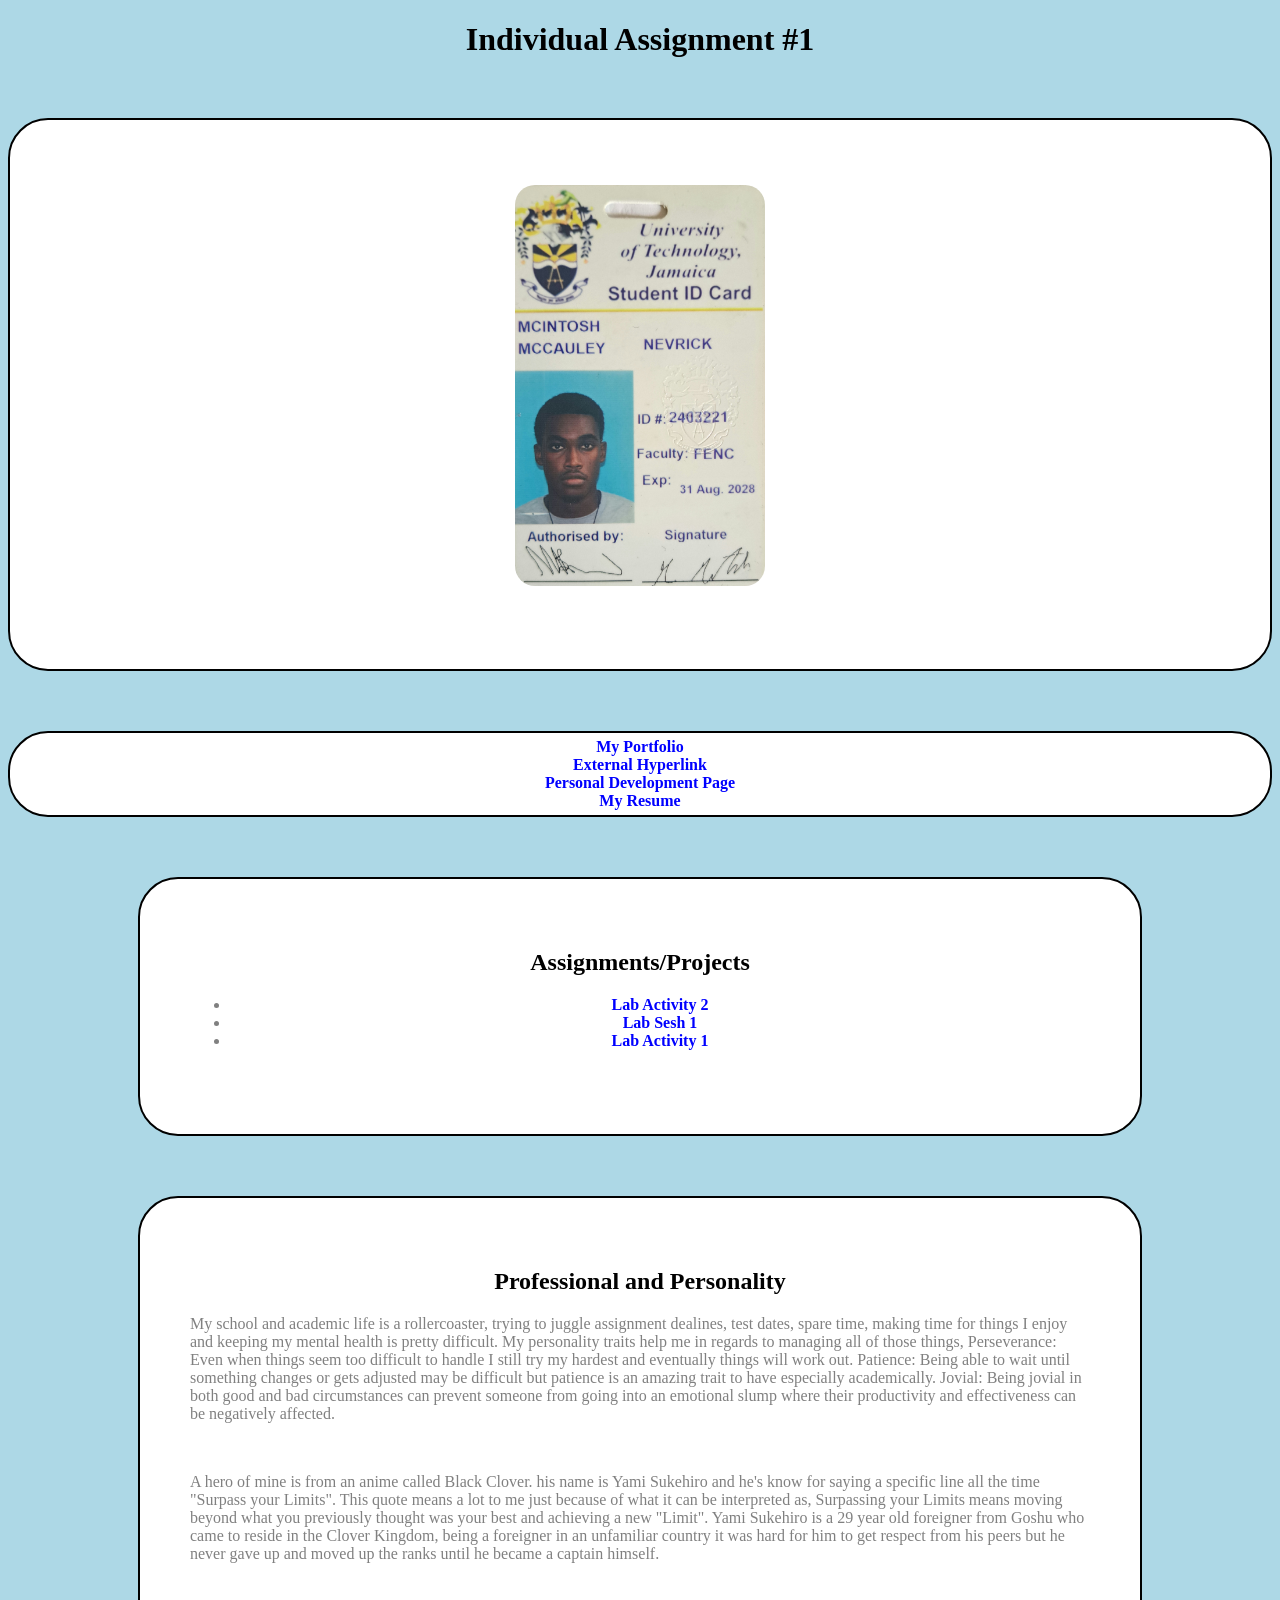
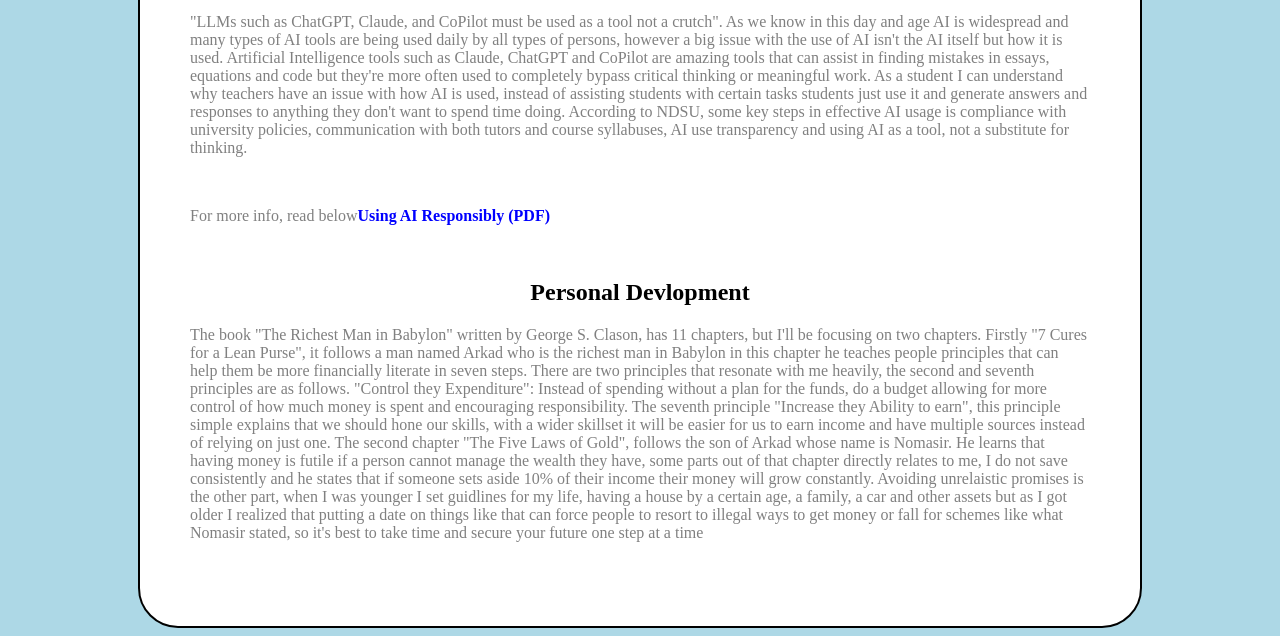
<file: index.html>
<!DOCTYPE html>
<html lang="en">
  <head>
    <meta charset="UTF-8">
    <meta name="viewport" content="width=device-width, initial-scale=1.0">
    <link rel="stylesheet" href="style.css">
    <title>Individual Assignment #1</title>
  </head>
  <body>
    <h1 style="text-align: center;"> Individual Assignment #1 </h1>
    <div>
      <a href="mailto:schodavarapu@utech.edu.jm?subject=Group%20Work%20Submission"> <img src="Assets/School-ID.jpg" alt="image not found" width="20%" height="20%" class="center"> </a> <br>
    </div>
    <div>
      <a href="Codes/" target="_blank"> My Portfolio </a> <br>
      <a href="https://www.utech.edu.jm/academics/" target="_blank"> External Hyperlink</a> <br>
      <a href="#PD"> Personal Development Page </a><br>
      <a href="Assets/My Resume.jpg" target="_blank"> My Resume </a> <br>
    </div>
    <section>
      <h2>Assignments/Projects</h2>
      <ul>
        <li><a href="Codes/JS-LabActivity2.html">Lab Activity 2</a>
        </li><li><a href="Codes/JS-Labsesh1.html">Lab Sesh 1</a>
        </li><li><a href="Codes/Lab Activity 1.html">Lab Activity 1</a>
        </li>
      </ul> <br>
    </section>
    <section>
      <h2> Professional and Personality</h2>
      <p> My school and academic life is a rollercoaster, trying to juggle assignment dealines, test dates, spare time, making time for things I enjoy and keeping my mental health is pretty difficult. 
        My personality traits help me in regards to managing all of those things, Perseverance: Even when things seem too difficult to handle I still try my hardest and eventually things will work out. 
        Patience: Being able to wait until something changes or gets adjusted may be difficult but patience is an amazing trait to have especially academically. 
        Jovial: Being jovial in both good and bad circumstances can prevent someone from going into an emotional slump where their productivity and effectiveness can be negatively affected.</p><br>
      <p> A hero of mine is from an anime called Black Clover. his name is Yami Sukehiro and he's know for saying a specific line all the time "Surpass your Limits". 
        This quote means a lot to me just because of what it can be interpreted as, Surpassing your Limits means moving beyond what you previously thought was your best and achieving a new "Limit".
        Yami Sukehiro is a 29 year old foreigner from Goshu who came to reside in the Clover Kingdom, being a foreigner in an unfamiliar country it was hard for him to get respect from his peers but he never gave up and moved up the ranks until he became a captain himself.</p><br>
      <p> "LLMs such as ChatGPT, Claude, and CoPilot must be used as a tool not a crutch". As we know in this day and age AI is widespread and many types of AI tools are being used daily by all types of persons, however a big issue with the use of AI isn't the AI itself but how it is used. 
        Artificial Intelligence tools such as Claude, ChatGPT and CoPilot are amazing tools that can assist in finding mistakes in essays, equations and code but they're more often used to completely bypass critical thinking or meaningful work. 
        As a student I can understand why teachers have an issue with how AI is used, instead of assisting students with certain tasks students just use it and generate answers and responses to anything they don't want to spend time doing. 
        According to NDSU, some key steps in effective AI usage is compliance with university policies, communication with both tutors and course syllabuses, AI use transparency and using AI as a tool, not a substitute for thinking. </p><br>
      <p>For more info, read below<a href="https://www.ndsu.edu/sites/default/files/documents/Using_AI_Responsibly.pdf">Using AI Responsibly (PDF)</a></p> <br>
      <h2 id="PD">Personal Devlopment</h2>
      <p> The book "The Richest Man in Babylon" written by George S. Clason, has 11 chapters, but I'll be focusing on two chapters. 
        Firstly "7 Cures for a Lean Purse", it follows a man named Arkad who is the richest man in Babylon in this chapter he teaches people principles that can help them be more financially literate in seven steps. 
        There are two principles that resonate with me heavily, the second and seventh principles are as follows. "Control they Expenditure": Instead of spending without a plan for the funds, do a budget allowing for more control of how much money is spent and encouraging responsibility. 
        The seventh principle "Increase they Ability to earn", this principle simple explains that we should hone our skills, with a wider skillset it will be easier for us to earn income and have multiple sources instead of relying on just one. 
        The second chapter "The Five Laws of Gold", follows the son of Arkad whose name is Nomasir. He learns that having money is futile if a person cannot manage the wealth they have, some parts out of that chapter directly relates to me, I do not save consistently and he states that if someone sets aside 10% of their income their money will grow constantly. 
        Avoiding unrelaistic promises is the other part, when I was younger I set guidlines for my life, having a house by a certain age, a family, a car and other assets but as I got older I realized that putting a date on things like that can force people to resort to illegal ways to get money or fall for schemes like what Nomasir stated, so it's best to take time and secure your future one step at a time
      </p><br>
    </section>
  </body>
</html>
</file>
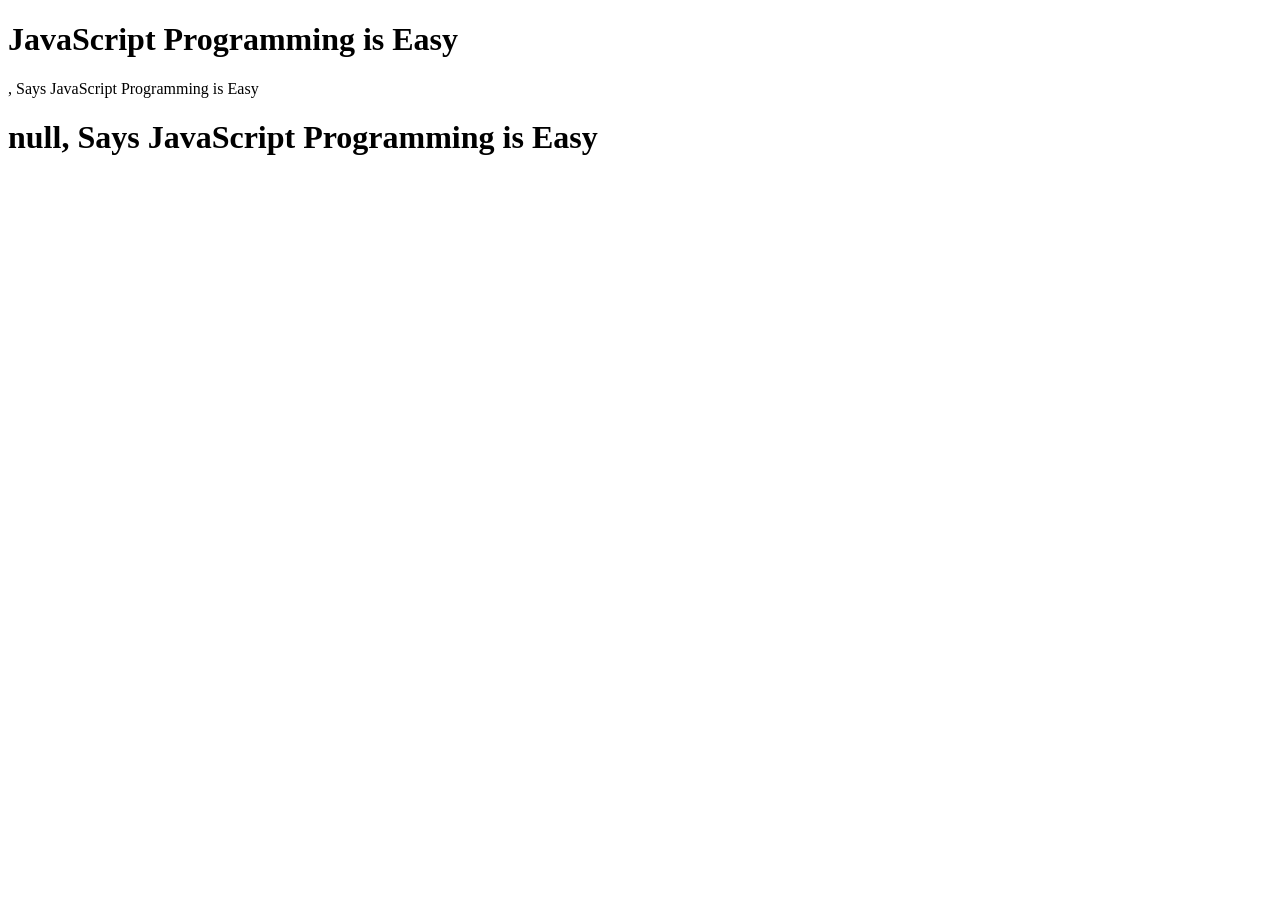
<file: Codes/JS-LabActivity2.html>
<!DOCTYPE html>
<html>
<head>
<script>

	document.writeln("<h1>JavaScript Programming is Easy </h1>");
	var fname, font, clr;
	fname = window.prompt("Enter your first name: ", "")
	document.writeln(name + ", Says JavaScript Programming is Easy");
	clr = window.prompt("Choose a color: ", "");
	font = window.prompt("Choose a font size: ", "");
	document.writeln("<h1 style='color: " + clr + "; font-size: " + font + ";'>" + fname + ", Says JavaScript Programming is Easy </h1>");
</script>
</head>
</html>
</file>
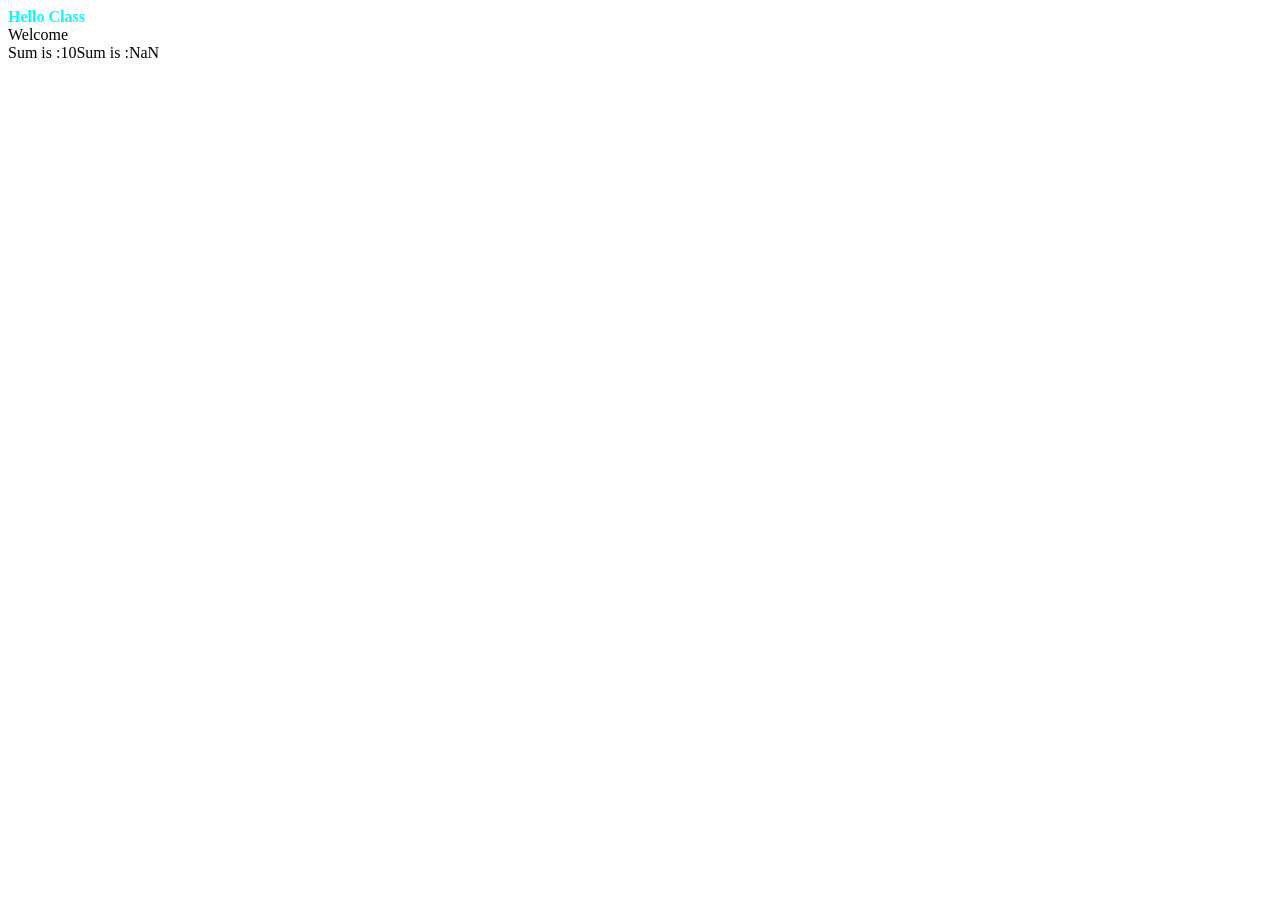
<file: Codes/JS-Labsesh1.html>
<!DOCTYPE html>
<html>
	<head>
	  <script type="text/javascript">

	  document.write("<b style='color:cyan;'>Hello Class</b><br/>");

	  document.writeln("Welcome<br/>");



	  var x,y;
	  x=4,3;
	  y=6,5;
	  document.write("Sum is :" + (x+y));

	  var x1,y1;
	  x1=window.prompt("Enter your first num",3);
	  y1=window.prompt("Enter your second num",5),
	  document.write("Sum is :" + (parseInt(x1)+parseInt(y1)));

	  //parseInt(),parseFloat()
	
	  window.alert("Save and Exit");

	 let choice= window.confirm("Do you want to open the file");

	   if (choice)
	{
	   window.open("Lab Activity 1.html","_blank");
	   window.print();
	}
	else
	{
	   window.close
	}

	  </script>
	</head>
       <body>

	</body>
</html>
</file>
<file: style.css>
head {
  background-color: lightblue;
  font-family: "Times New Roman", Times, serif;
  font-size: "small";
  margin-bottom: 30px;
}

body {
  background-color: lightblue;
  font-family: "Times New Roman", Times, serif;
  margin-top: 20px;
}

img {
  border-radius: 20px;
  display: block;
  margin-left: auto;
  margin-right: auto;
  margin-top: 60px;
  width: 20%;
  margin-bottom: 60px;
}

p { 
  text-align: left;
  color: grey;
}

a:link {
  color: blue;
  font-weight: bold;
  text-decoration: none;
}
  
a:visited {
  color: blue;
}

section {
  background-color: white;
  padding: 50px;
  margin: 5px auto;
  border: 2px solid black;
  border-radius: 40px;
  max-width: 900px;
  text-align: center;
  margin-top: 60px;
}

ul {
  color: grey;
}

div {
  background-color: white;
  color: black;
  padding: 5px;
  text-align: center;
  cursor: blue;
  border: 2px solid black;
  border-radius: 40px;
  margin-bottom: 60px;
  margin-top:60px;
}
</file>
